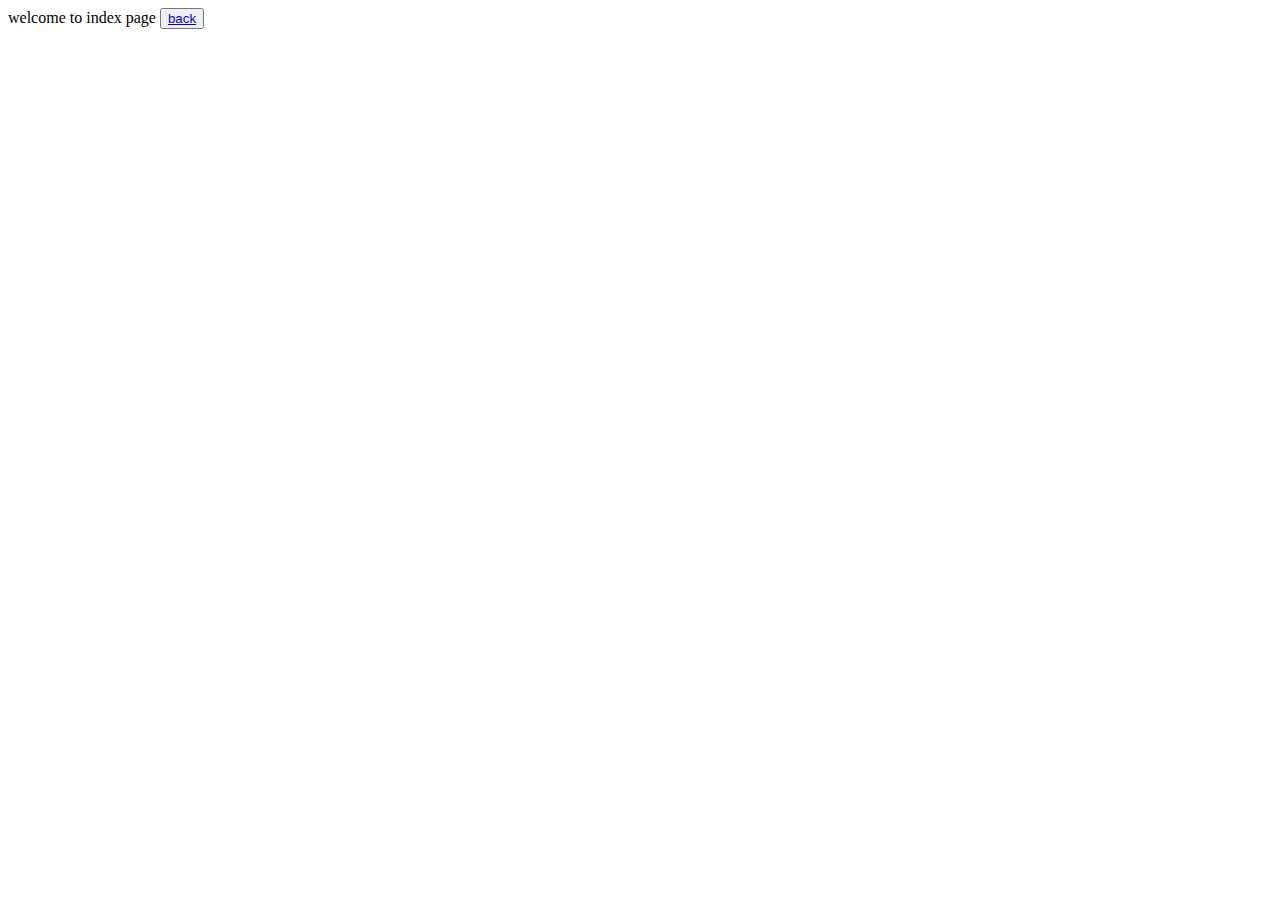
<file: index.html>
<!DOCTYPE html>
<html lang="en">
<head>
    <meta charset="UTF-8">
    <meta name="viewport" content="width=device-width, initial-scale=1.0">
    <title>Document</title>
</head>
<body>
   welcome to index page 
   <button>
    <a href="./home.html">back</a>
</button>

</body>
</html>
</file>
